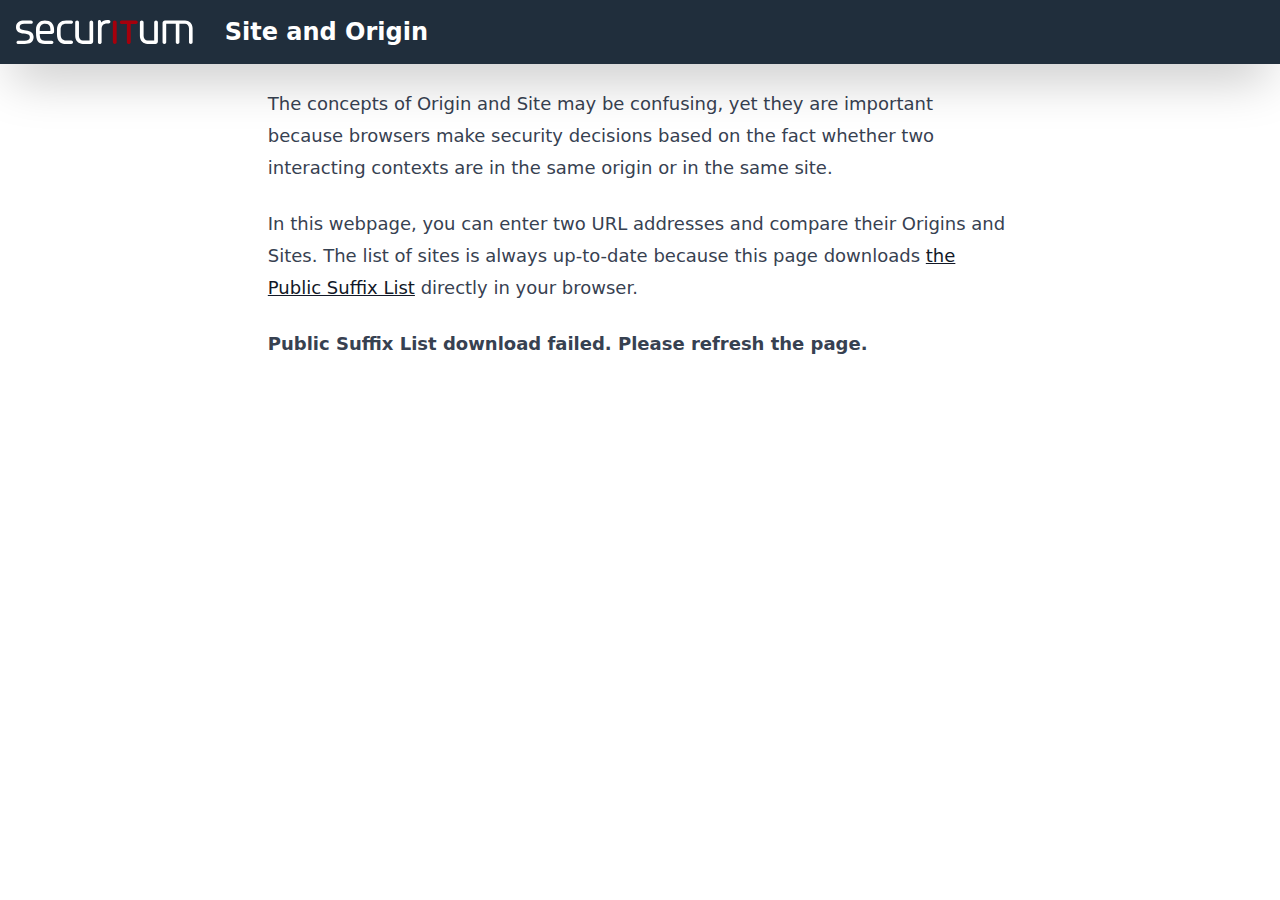
<file: index.html>
<!DOCTYPE html><html><head><meta name="viewport" content="width=device-width"/><meta charSet="utf-8"/><title>Site and Origin comparison</title><meta name="next-head-count" content="3"/><link rel="preload" href="/_next/static/css/d2851e760ca63e31d113.css" as="style"/><link rel="stylesheet" href="/_next/static/css/d2851e760ca63e31d113.css" data-n-g=""/><noscript data-n-css=""></noscript><script defer="" nomodule="" src="/_next/static/chunks/polyfills-a54b4f32bdc1ef890ddd.js"></script><script src="/_next/static/chunks/webpack-672781b4256b347cef75.js" defer=""></script><script src="/_next/static/chunks/framework-92300432a1172ef1338b.js" defer=""></script><script src="/_next/static/chunks/main-0786f78015b8368a3815.js" defer=""></script><script src="/_next/static/chunks/pages/_app-8f449eaf80d95afd5db6.js" defer=""></script><script src="/_next/static/chunks/643-163cf06da8d420988fb2.js" defer=""></script><script src="/_next/static/chunks/pages/index-b304278e92bef7f6a4a8.js" defer=""></script><script src="/_next/static/Fk684HH2EeSl2wpZYxIEt/_buildManifest.js" defer=""></script><script src="/_next/static/Fk684HH2EeSl2wpZYxIEt/_ssgManifest.js" defer=""></script></head><body><div id="__next"><div class="bg-sekurak-blue z-50 p-3 gap-2 flex items-center justify-between flex-wrap shadow-2xl sm:h-16 sm:sticky top-0"><div class="flex items-center flex-shrink-0 ml-1 mr-6"><svg xmlns="http://www.w3.org/2000/svg" x="0" y="0" viewBox="0 0 420.4 57.1" xml:space="preserve" class="h-6 "><g><g><path fill="white" d="M19.5,1.1C9.2,1.1,0,5.6,0,17c0,10.2,7.6,14.2,18.5,15.4l4.5,0.6c6.5,0.8,10,3.6,10,7.7 c0,6.3-4.6,8.5-12.4,8.5H5.9c-2.2-0.3-4.2,1.2-4.6,3.4s1.2,4.2,3.4,4.6C5.1,57,5.5,57,5.9,57h14.7c12.3,0,21.3-3.8,21.3-16.5 c0-9.6-6.9-14.1-17.8-15.6l-3.6-0.6c-8.4-1.1-11.7-2.5-11.7-7.5c0-5.6,4.5-7.7,10.7-7.7h16.2c2.3,0.1,4.2-1.7,4.3-3.9 c0,0,0-0.1,0-0.1c-0.1-2.3-2.1-4.1-4.4-4c0,0,0,0-0.1,0L19.5,1.1z"></path><path fill="white" d="M81.8,26H56.5v-4.1c0.3-7.8,4.9-12.8,12.4-12.8c8.5,0,12.8,4.3,13,12.8L81.8,26z M47.7,31 c0,17.3,4.4,26.1,20.9,26.1h16.2c2.1,0.2,4-1.4,4.2-3.6c0-0.1,0-0.3,0-0.4c0-2.2-1.8-4-4-4c-0.1,0-0.2,0-0.3,0H68.6 c-9.1,0-11.8-4.6-12.1-15.9h28.2c3.3,0,5.9-2.3,5.9-5.4v-5c0-13.9-8-21.7-21.9-21.7c-11.8,0-21.1,8-21.1,21.7V31z"></path><path fill="white" d="M119.5,1.1c-14.8,0-22,8-22,22.7v9.9c0,15.7,7.3,23.3,22,23.3h11.8c2.6,0,4.3-1.7,4.3-4 c0-2.2-1.8-4-4-4c-0.1,0-0.2,0-0.3,0h-11.8c-8.9,0-13.3-4.8-13.3-15.4v-9.8c0-9.8,3.9-14.6,13.3-14.6h11.8 c2.2,0.2,4.1-1.5,4.3-3.7c0-0.1,0-0.2,0-0.4c0-2.2-1.8-4-4-4c-0.1,0-0.2,0-0.3,0L119.5,1.1z"></path><path fill="white" d="M174.9,49h-15.9c-4.8,0-9.2-4.3-9.2-10.8v-33c-0.1-2.3-2-4.1-4.3-4.2C143,1,141,2.9,140.9,5.2v33 c0,11.8,8.5,18.7,18,18.7h18.7c3.2,0.1,5.9-2.3,6-5.5c0-0.1,0-0.1,0-0.2V5.3c-0.1-2.3-2-4.2-4.3-4.3c-2.5,0.1-4.4,2.1-4.4,4.5V49z "></path><path fill="white" d="M217,0C210,0,205.8,2,202.8,6l-0.5-2.2C201.7,1.3,201,0,198.6,0S195,1.3,195,3.8v49.1 c-0.1,2.2,1.6,4,3.8,4.1c0.2,0,0.3,0,0.5,0c2.2,0.2,4.2-1.5,4.4-3.7c0-0.1,0-0.2,0-0.3v-31c0-8.7,4.2-13.8,13.3-13.8h3.4 c2.2,0.1,4.1-1.6,4.2-3.8c0-0.1,0-0.1,0-0.2c0-2.2-1.9-4-4.1-4c-0.1,0-0.2,0-0.3,0H217z"></path><path fill="#a6000c" d="M230.4,52.6c0,2.4,1.9,4.3,4.3,4.3c0.1,0,0.2,0,0.2,0c2.4,0.1,4.4-1.7,4.6-4.1c0-0.1,0-0.3,0-0.4V5.6 c0.1-2.5-1.8-4.5-4.3-4.6c-0.1,0-0.2,0-0.3,0c-2.4-0.1-4.4,1.8-4.5,4.2c0,0.1,0,0.1,0,0.2V52.6z"></path><path fill="#a6000c" d="M251.4,1.1c-2.3,0-4.2,1.9-4.2,4.2c0,2.3,1.9,4.2,4.2,4.2c0,0,0,0,0,0h12.4v43.2 c0.1,2.4,2.2,4.3,4.6,4.2c2.4,0,4.3-1.8,4.5-4.2V9.5h12.4c2.3,0.1,4.3-1.7,4.3-4s-1.7-4.3-4-4.3c-0.2,0-0.4,0-0.5,0L251.4,1.1z"></path><path fill="white" d="M328.7,49h-15.9c-4.8,0-9.2-4.3-9.2-10.8v-33c-0.1-2.3-2-4.1-4.3-4.2c-2.4-0.1-4.4,1.8-4.5,4.2v33 c0,11.8,8.5,18.7,18,18.7h18.8c3.2,0.1,5.9-2.3,6-5.5c0-0.1,0-0.1,0-0.2V5.3c-0.2-2.4-2.3-4.3-4.7-4.1c-2.3,0.2-4.1,2-4.1,4.3V49z "></path><path fill="white" d="M380.2,9.1v43.8c0,2.3,1.9,4.1,4.1,4.1c0,0,0.1,0,0.1,0c2.3,0.1,4.3-1.8,4.4-4.1c0-0.1,0-0.1,0-0.2 V9.1h13.4c4.8,0,9.4,4.2,9.4,10.8v33c0,2.3,1.9,4.1,4.1,4.1c0,0,0.1,0,0.1,0c2.3,0.1,4.3-1.7,4.4-4.1v-33c0-11.8-8.5-18.8-18-18.8 h-47.6c-3.2-0.1-5.8,2.4-5.9,5.6c0,0.1,0,0.2,0,0.3v45.9c0,2.3,1.8,4.1,4.1,4.1c0,0,0.1,0,0.1,0c2.4,0.1,4.4-1.7,4.5-4.1 c0-0.1,0-0.2,0-0.2V9.1H380.2z"></path></g></g></svg></div><div class="w-full block flex-grow sm:flex sm:items-center sm:w-auto text-white text-2xl font-semibold">Site and Origin</div></div><main class="p-4 mt-2"><article class="prose-lg prose mx-auto"><p>The concepts of Origin and Site may be confusing, yet they are important because browsers make security decisions based on the fact whether two interacting contexts are in the same origin or in the same site.</p><p>In this webpage, you can enter two URL addresses and compare their Origins and Sites. The list of sites is always up-to-date because this page downloads<!-- --> <a href="https://publicsuffix.org/">the Public Suffix List</a> <!-- -->directly in your browser.</p><p>Please wait while Public Suffix List is being downloaded...</p></article></main></div><script id="__NEXT_DATA__" type="application/json">{"props":{"pageProps":{}},"page":"/","query":{},"buildId":"Fk684HH2EeSl2wpZYxIEt","nextExport":true,"autoExport":true,"isFallback":false,"scriptLoader":[]}</script></body></html>
</file>
<file: _next/static/css/d2851e760ca63e31d113.css>
/*! tailwindcss v2.2.7 | MIT License | https://tailwindcss.com */

/*! modern-normalize v1.1.0 | MIT License | https://github.com/sindresorhus/modern-normalize */html{-moz-tab-size:4;-o-tab-size:4;tab-size:4;line-height:1.15;-webkit-text-size-adjust:100%}body{margin:0;font-family:system-ui,-apple-system,Segoe UI,Roboto,Helvetica,Arial,sans-serif,Apple Color Emoji,Segoe UI Emoji}hr{height:0;color:inherit}abbr[title]{-webkit-text-decoration:underline dotted;text-decoration:underline dotted}b,strong{font-weight:bolder}code,kbd,pre,samp{font-family:ui-monospace,SFMono-Regular,Consolas,Liberation Mono,Menlo,monospace;font-size:1em}small{font-size:80%}sub,sup{font-size:75%;line-height:0;position:relative;vertical-align:baseline}sub{bottom:-.25em}sup{top:-.5em}table{text-indent:0;border-color:inherit}button,input,optgroup,select,textarea{font-family:inherit;font-size:100%;line-height:1.15;margin:0}button,select{text-transform:none}[type=button],button{-webkit-appearance:button}legend{padding:0}progress{vertical-align:baseline}summary{display:list-item}blockquote,dd,dl,figure,h1,h2,h3,h4,h5,h6,hr,p,pre{margin:0}button{background-color:transparent;background-image:none}fieldset,ol,ul{margin:0;padding:0}ol,ul{list-style:none}html{font-family:ui-sans-serif,system-ui,-apple-system,BlinkMacSystemFont,Segoe UI,Roboto,Helvetica Neue,Arial,Noto Sans,sans-serif,Apple Color Emoji,Segoe UI Emoji,Segoe UI Symbol,Noto Color Emoji;line-height:1.5}body{font-family:inherit;line-height:inherit}*,:after,:before{box-sizing:border-box;border:0 solid}hr{border-top-width:1px}img{border-style:solid}textarea{resize:vertical}input::-moz-placeholder,textarea::-moz-placeholder{color:#9ca3af}input:-ms-input-placeholder,textarea:-ms-input-placeholder{color:#9ca3af}input::placeholder,textarea::placeholder{color:#9ca3af}button{cursor:pointer}table{border-collapse:collapse}h1,h2,h3,h4,h5,h6{font-size:inherit;font-weight:inherit}a{color:inherit;text-decoration:inherit}button,input,optgroup,select,textarea{padding:0;line-height:inherit;color:inherit}code,kbd,pre,samp{font-family:ui-monospace,SFMono-Regular,Menlo,Monaco,Consolas,Liberation Mono,Courier New,monospace}audio,canvas,embed,iframe,img,object,svg,video{display:block;vertical-align:middle}img,video{max-width:100%;height:auto}*,:after,:before{--tw-border-opacity:1;border-color:rgba(229,231,235,var(--tw-border-opacity))}[type=text],[type=time],[type=url],select,textarea{-webkit-appearance:none;-moz-appearance:none;appearance:none;background-color:#fff;border-color:#6b7280;border-width:1px;border-radius:0;padding:.5rem .75rem;font-size:1rem;line-height:1.5rem}[type=text]:focus,[type=time]:focus,[type=url]:focus,select:focus,textarea:focus{outline:2px solid transparent;outline-offset:2px;--tw-ring-inset:var(--tw-empty,/*!*/ /*!*/);--tw-ring-offset-width:0px;--tw-ring-offset-color:#fff;--tw-ring-color:#2563eb;--tw-ring-offset-shadow:var(--tw-ring-inset) 0 0 0 var(--tw-ring-offset-width) var(--tw-ring-offset-color);--tw-ring-shadow:var(--tw-ring-inset) 0 0 0 calc(1px + var(--tw-ring-offset-width)) var(--tw-ring-color);box-shadow:var(--tw-ring-offset-shadow),var(--tw-ring-shadow),var(--tw-shadow,0 0 transparent);border-color:#2563eb}input::-moz-placeholder,textarea::-moz-placeholder{color:#6b7280;opacity:1}input:-ms-input-placeholder,textarea:-ms-input-placeholder{color:#6b7280;opacity:1}input::placeholder,textarea::placeholder{color:#6b7280;opacity:1}select{background-image:url("data:image/svg+xml,%3csvg xmlns='http://www.w3.org/2000/svg' fill='none' viewBox='0 0 20 20'%3e%3cpath stroke='%236b7280' stroke-linecap='round' stroke-linejoin='round' stroke-width='1.5' d='M6 8l4 4 4-4'/%3e%3c/svg%3e");background-position:right .5rem center;background-repeat:no-repeat;background-size:1.5em 1.5em;padding-right:2.5rem;-webkit-print-color-adjust:exact;color-adjust:exact}.prose{color:#374151;max-width:65ch}.prose a{color:#111827;text-decoration:underline;font-weight:500}.prose strong{color:#111827;font-weight:600}.prose ol[type=a]{--list-counter-style:lower-alpha}.prose ol[type=i]{--list-counter-style:lower-roman}.prose ol[type="1"]{--list-counter-style:decimal}.prose ol>li{position:relative;padding-left:1.75em}.prose ol>li:before{content:counter(list-item,var(--list-counter-style,decimal)) ".";position:absolute;font-weight:400;color:#6b7280;left:0}.prose ul>li{position:relative;padding-left:1.75em}.prose ul>li:before{content:"";position:absolute;background-color:#d1d5db;border-radius:50%;width:.375em;height:.375em;top:calc(.875em - .1875em);left:.25em}.prose hr{border-color:#e5e7eb;border-top-width:1px;margin-top:3em;margin-bottom:3em}.prose blockquote{font-weight:500;font-style:italic;color:#111827;border-left-width:.25rem;border-left-color:#e5e7eb;quotes:"\201C""\201D""\2018""\2019";margin-top:1.6em;margin-bottom:1.6em;padding-left:1em}.prose blockquote p:first-of-type:before{content:open-quote}.prose blockquote p:last-of-type:after{content:close-quote}.prose h1{color:#111827;font-weight:800;font-size:2.25em;margin-top:0;margin-bottom:.8888889em;line-height:1.1111111}.prose h2{color:#111827;font-weight:700;font-size:1.5em;margin-top:2em;margin-bottom:1em;line-height:1.3333333}.prose h3{font-size:1.25em;margin-top:1.6em;margin-bottom:.6em;line-height:1.6}.prose h3,.prose h4{color:#111827;font-weight:600}.prose h4{margin-top:1.5em;margin-bottom:.5em;line-height:1.5}.prose figure figcaption{color:#6b7280;font-size:.875em;line-height:1.4285714;margin-top:.8571429em}.prose code{color:#111827;font-weight:600;font-size:.875em}.prose code:after,.prose code:before{content:"`"}.prose a code{color:#111827}.prose pre{color:#e5e7eb;background-color:#1f2937;overflow-x:auto;font-size:.875em;line-height:1.7142857;margin-top:1.7142857em;margin-bottom:1.7142857em;border-radius:.375rem;padding:.8571429em 1.1428571em}.prose pre code{background-color:transparent;border-width:0;border-radius:0;padding:0;font-weight:400;color:inherit;font-size:inherit;font-family:inherit;line-height:inherit}.prose pre code:after,.prose pre code:before{content:none}.prose table{width:100%;table-layout:auto;text-align:left;margin-top:2em;margin-bottom:2em;font-size:.875em;line-height:1.7142857}.prose thead{color:#111827;font-weight:600;border-bottom-width:1px;border-bottom-color:#d1d5db}.prose thead th{vertical-align:bottom;padding-right:.5714286em;padding-bottom:.5714286em;padding-left:.5714286em}.prose tbody tr{border-bottom-width:1px;border-bottom-color:#e5e7eb}.prose tbody tr:last-child{border-bottom-width:0}.prose tbody td{vertical-align:top;padding:.5714286em}.prose{font-size:1rem;line-height:1.75}.prose p{margin-top:1.25em;margin-bottom:1.25em}.prose figure,.prose img,.prose video{margin-top:2em;margin-bottom:2em}.prose figure>*{margin-top:0;margin-bottom:0}.prose h2 code{font-size:.875em}.prose h3 code{font-size:.9em}.prose ol,.prose ul{margin-top:1.25em;margin-bottom:1.25em}.prose li{margin-top:.5em;margin-bottom:.5em}.prose>ul>li p{margin-top:.75em;margin-bottom:.75em}.prose>ul>li>:first-child{margin-top:1.25em}.prose>ul>li>:last-child{margin-bottom:1.25em}.prose>ol>li>:first-child{margin-top:1.25em}.prose>ol>li>:last-child{margin-bottom:1.25em}.prose ol ol,.prose ol ul,.prose ul ol,.prose ul ul{margin-top:.75em;margin-bottom:.75em}.prose h2+*,.prose h3+*,.prose h4+*,.prose hr+*{margin-top:0}.prose thead th:first-child{padding-left:0}.prose thead th:last-child{padding-right:0}.prose tbody td:first-child{padding-left:0}.prose tbody td:last-child{padding-right:0}.prose>:first-child{margin-top:0}.prose>:last-child{margin-bottom:0}.prose-lg{font-size:1.125rem;line-height:1.7777778}.prose-lg p{margin-top:1.3333333em;margin-bottom:1.3333333em}.prose-lg blockquote{margin-top:1.6666667em;margin-bottom:1.6666667em;padding-left:1em}.prose-lg h1{font-size:2.6666667em;margin-top:0;margin-bottom:.8333333em;line-height:1}.prose-lg h2{font-size:1.6666667em;margin-top:1.8666667em;margin-bottom:1.0666667em;line-height:1.3333333}.prose-lg h3{font-size:1.3333333em;margin-top:1.6666667em;margin-bottom:.6666667em;line-height:1.5}.prose-lg h4{margin-top:1.7777778em;margin-bottom:.4444444em;line-height:1.5555556}.prose-lg figure,.prose-lg img,.prose-lg video{margin-top:1.7777778em;margin-bottom:1.7777778em}.prose-lg figure>*{margin-top:0;margin-bottom:0}.prose-lg figure figcaption{font-size:.8888889em;line-height:1.5;margin-top:1em}.prose-lg code{font-size:.8888889em}.prose-lg h2 code{font-size:.8666667em}.prose-lg h3 code{font-size:.875em}.prose-lg pre{font-size:.8888889em;line-height:1.75;margin-top:2em;margin-bottom:2em;border-radius:.375rem;padding:1em 1.5em}.prose-lg ol,.prose-lg ul{margin-top:1.3333333em;margin-bottom:1.3333333em}.prose-lg li{margin-top:.6666667em;margin-bottom:.6666667em}.prose-lg ol>li{padding-left:1.6666667em}.prose-lg ol>li:before{left:0}.prose-lg ul>li{padding-left:1.6666667em}.prose-lg ul>li:before{width:.3333333em;height:.3333333em;top:calc(.8888889em - .1666667em);left:.2222222em}.prose-lg>ul>li p{margin-top:.8888889em;margin-bottom:.8888889em}.prose-lg>ul>li>:first-child{margin-top:1.3333333em}.prose-lg>ul>li>:last-child{margin-bottom:1.3333333em}.prose-lg>ol>li>:first-child{margin-top:1.3333333em}.prose-lg>ol>li>:last-child{margin-bottom:1.3333333em}.prose-lg ol ol,.prose-lg ol ul,.prose-lg ul ol,.prose-lg ul ul{margin-top:.8888889em;margin-bottom:.8888889em}.prose-lg hr{margin-top:3.1111111em;margin-bottom:3.1111111em}.prose-lg h2+*,.prose-lg h3+*,.prose-lg h4+*,.prose-lg hr+*{margin-top:0}.prose-lg table{font-size:.8888889em;line-height:1.5}.prose-lg thead th{padding-right:.75em;padding-bottom:.75em;padding-left:.75em}.prose-lg thead th:first-child{padding-left:0}.prose-lg thead th:last-child{padding-right:0}.prose-lg tbody td{padding:.75em}.prose-lg tbody td:first-child{padding-left:0}.prose-lg tbody td:last-child{padding-right:0}.prose-lg>:first-child{margin-top:0}.prose-lg>:last-child{margin-bottom:0}a{font-weight:500;--tw-text-opacity:1;color:rgba(29,78,216,var(--tw-text-opacity));text-decoration:underline}.top-0{top:0}.z-50{z-index:50}.mx-auto{margin-left:auto;margin-right:auto}.my-4{margin-top:1rem;margin-bottom:1rem}.mt-2{margin-top:.5rem}.mt-4{margin-top:1rem}.mr-6{margin-right:1.5rem}.mb-2{margin-bottom:.5rem}.ml-1{margin-left:.25rem}.block{display:block}.flex{display:flex}.table{display:table}.h-6{height:1.5rem}.w-full{width:100%}.flex-1{flex:1 1 0%}.flex-shrink-0{flex-shrink:0}.flex-grow{flex-grow:1}@-webkit-keyframes spin{to{transform:rotate(1turn)}}@keyframes spin{to{transform:rotate(1turn)}}@-webkit-keyframes ping{75%,to{transform:scale(2);opacity:0}}@keyframes ping{75%,to{transform:scale(2);opacity:0}}@-webkit-keyframes pulse{50%{opacity:.5}}@keyframes pulse{50%{opacity:.5}}@-webkit-keyframes bounce{0%,to{transform:translateY(-25%);-webkit-animation-timing-function:cubic-bezier(.8,0,1,1);animation-timing-function:cubic-bezier(.8,0,1,1)}50%{transform:none;-webkit-animation-timing-function:cubic-bezier(0,0,.2,1);animation-timing-function:cubic-bezier(0,0,.2,1)}}@keyframes bounce{0%,to{transform:translateY(-25%);-webkit-animation-timing-function:cubic-bezier(.8,0,1,1);animation-timing-function:cubic-bezier(.8,0,1,1)}50%{transform:none;-webkit-animation-timing-function:cubic-bezier(0,0,.2,1);animation-timing-function:cubic-bezier(0,0,.2,1)}}.list-disc{list-style-type:disc}.flex-col{flex-direction:column}.flex-wrap{flex-wrap:wrap}.items-center{align-items:center}.justify-between{justify-content:space-between}.gap-1{gap:.25rem}.gap-2{gap:.5rem}.bg-sekurak-blue{--tw-bg-opacity:1;background-color:rgba(32,46,60,var(--tw-bg-opacity))}.p-3{padding:.75rem}.p-4{padding:1rem}.pl-8{padding-left:2rem}.text-lg{font-size:1.125rem;line-height:1.75rem}.text-2xl{font-size:1.5rem;line-height:2rem}.text-3xl{font-size:1.875rem;line-height:2.25rem}.font-semibold{font-weight:600}.text-white{--tw-text-opacity:1;color:rgba(255,255,255,var(--tw-text-opacity))}*,:after,:before{--tw-shadow:0 0 transparent}.shadow-2xl{--tw-shadow:0 25px 50px -12px rgba(0,0,0,0.25);box-shadow:var(--tw-ring-offset-shadow,0 0 transparent),var(--tw-ring-shadow,0 0 transparent),var(--tw-shadow)}*,:after,:before{--tw-ring-inset:var(--tw-empty,/*!*/ /*!*/);--tw-ring-offset-width:0px;--tw-ring-offset-color:#fff;--tw-ring-color:rgba(59,130,246,0.5);--tw-ring-offset-shadow:0 0 transparent;--tw-ring-shadow:0 0 transparent}.filter{--tw-blur:var(--tw-empty,/*!*/ /*!*/);--tw-brightness:var(--tw-empty,/*!*/ /*!*/);--tw-contrast:var(--tw-empty,/*!*/ /*!*/);--tw-grayscale:var(--tw-empty,/*!*/ /*!*/);--tw-hue-rotate:var(--tw-empty,/*!*/ /*!*/);--tw-invert:var(--tw-empty,/*!*/ /*!*/);--tw-saturate:var(--tw-empty,/*!*/ /*!*/);--tw-sepia:var(--tw-empty,/*!*/ /*!*/);--tw-drop-shadow:var(--tw-empty,/*!*/ /*!*/);filter:var(--tw-blur) var(--tw-brightness) var(--tw-contrast) var(--tw-grayscale) var(--tw-hue-rotate) var(--tw-invert) var(--tw-saturate) var(--tw-sepia) var(--tw-drop-shadow)}@media (min-width:640px){.sm\:sticky{position:sticky}.sm\:flex{display:flex}.sm\:h-16{height:4rem}.sm\:w-auto{width:auto}.sm\:flex-row{flex-direction:row}.sm\:items-center{align-items:center}.sm\:gap-6{gap:1.5rem}}
</file>
